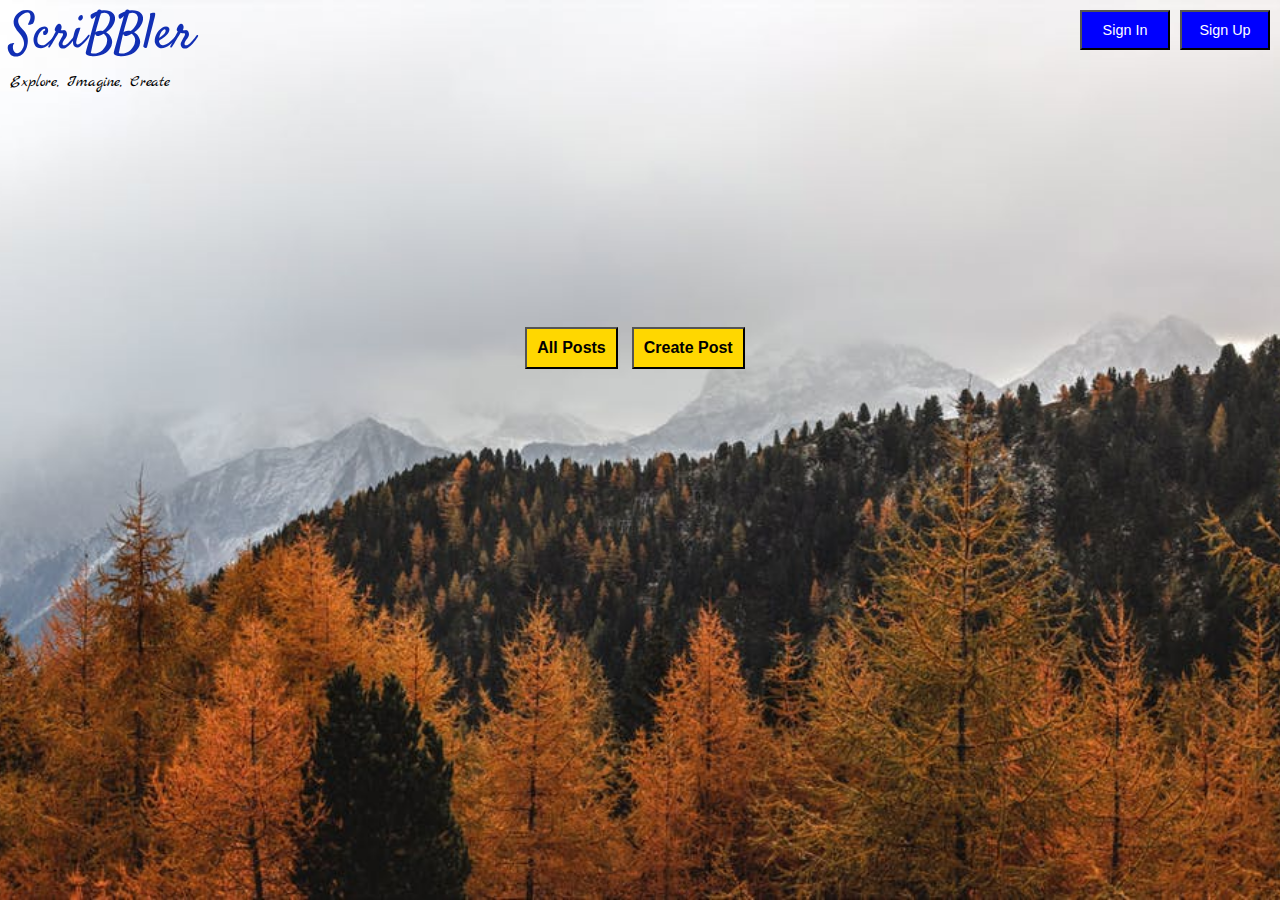
<file: index.html>
<!DOCTYPE html>
<html>

<head>
    <link href='css\index.css' rel='stylesheet' type='text/css'>
    <link href='css\header.css' rel='stylesheet' type='text/css'>
    <link href='css\font.css' rel='stylesheet' type='text/css'>
    <style>
    </style>
</head>

<body>
    <div id="main-container-div">
        <!-- header -->
        <div class="header">
            <input id="signUpButtonClick" class="topButtons" type="button" onclick="openSignUpButton()" value="Sign Up">
            <input id="loginButtonClick" class="topButtons" type="button" onclick="openSignIn()" value="Sign In">
            <a id="pageTitle" class="logo-title" href="..\index.html">ScriBBler</a>
            <p class="middleText">Explore, Imagine, Create</p>
        </div>
         <!-- middle buttons -->
        <div class="postButtons">
            <input id="allPostsClick" class="middleButtons" type="button" onclick="getAllPosts()" value="All Posts" />
            <input id="newPostClick" class="middleButtons" type="button" onclick="openCreatePost()" value="Create Post">
        </div>
    </div>
<!-- sign in modal -->
    <div id="signInModal" class="modal">
        <form class="modal-content" action="/action_page.php">
            <span onclick="onCloseModalClicked()" class="close_signIn" title="Close Modal">&times;</span>
            <div class="container">
                <h1>Welcome Back!</h1>
                <hr>
                <label for="Username" class="label">
                    <b>Username</b>
                </label>
                <input type="text" placeholder="Enter Username" name="Username" required>

                <label for="psw" class="label">
                    <b>Password</b>
                </label>
                <input type="password" placeholder="Enter Password" name="psw" required>
                <div class="clearfix" class="label">

                    <button type="submit" class="signinbtn">Sign In</button>
                </div>
            </div>
            <div id="signUpPrompt" class="signUpForm">Not a member?
                <span id="" class="signUp" onclick="openSignUpButton()">Sign Up</span>
            </div>
        </form>
    </div>
   <!-- sign up modal -->
    <div id="signUpModal" class="modal">
        <div class="modal-content-sigup">
            <span onclick="onCloseModalClicked()" class="close_signIn" title="Close Modal">&times;</span>
            <form class="modal-content-sigUp">
                <div class="container-signUp">

                    <h1>Get Started</h1>
                    <hr>
                    <label for="Fullname" class="label">Full Name</label>
                    <input type="text" placeholder="Enter Full Name" name="Fullname" required>
                    <label for="Username" class="label">Username</label>
                    <input type="text" placeholder="Enter Username" name="Username" required>
                    <label for="psw" class="label">Password</label>
                    <input type="password" placeholder="Enter Password" name="psw" required>
                    <label for="pswrepeat" class="label">Confirm Password</label>
                    <input type="password" placeholder="Confirm Password" name="pswrepeat" required>
                    <div class="clearfix">
                        <button type="submit" class="signupbtn">Sign Up</button>
                   

                    </div>
                </div>
            </form>
        </div>
    </div>

    <div id="newPostModal" class="newPostBox">
        <div class="newPost-Content">
            <span onclick="onCloseNewPost()" class="close_newPost">&times;</span>
            <h1 id="formHeader">Pen Your Post</h1>
            <form id="newPostForm" action="/action_page.php">
                <label for="newPostTitle">Title: </label>
                <br />
                <input id="newPostTitle" type="text" name="Title" class="post-title">
                <br />
                <br />
                <label for="postContent">Content: </label>
                <textarea id="postContent" rows="27" cols="20" name="Content"></textarea>
                <input id="newPostSubmit" type="submit" value="Create">
            </form>
        </div>
    </div>
    <script src=".\js\index.js"></script>
    <script src=".\js\header.js">
    </script>


</body>

</html>
</file>
